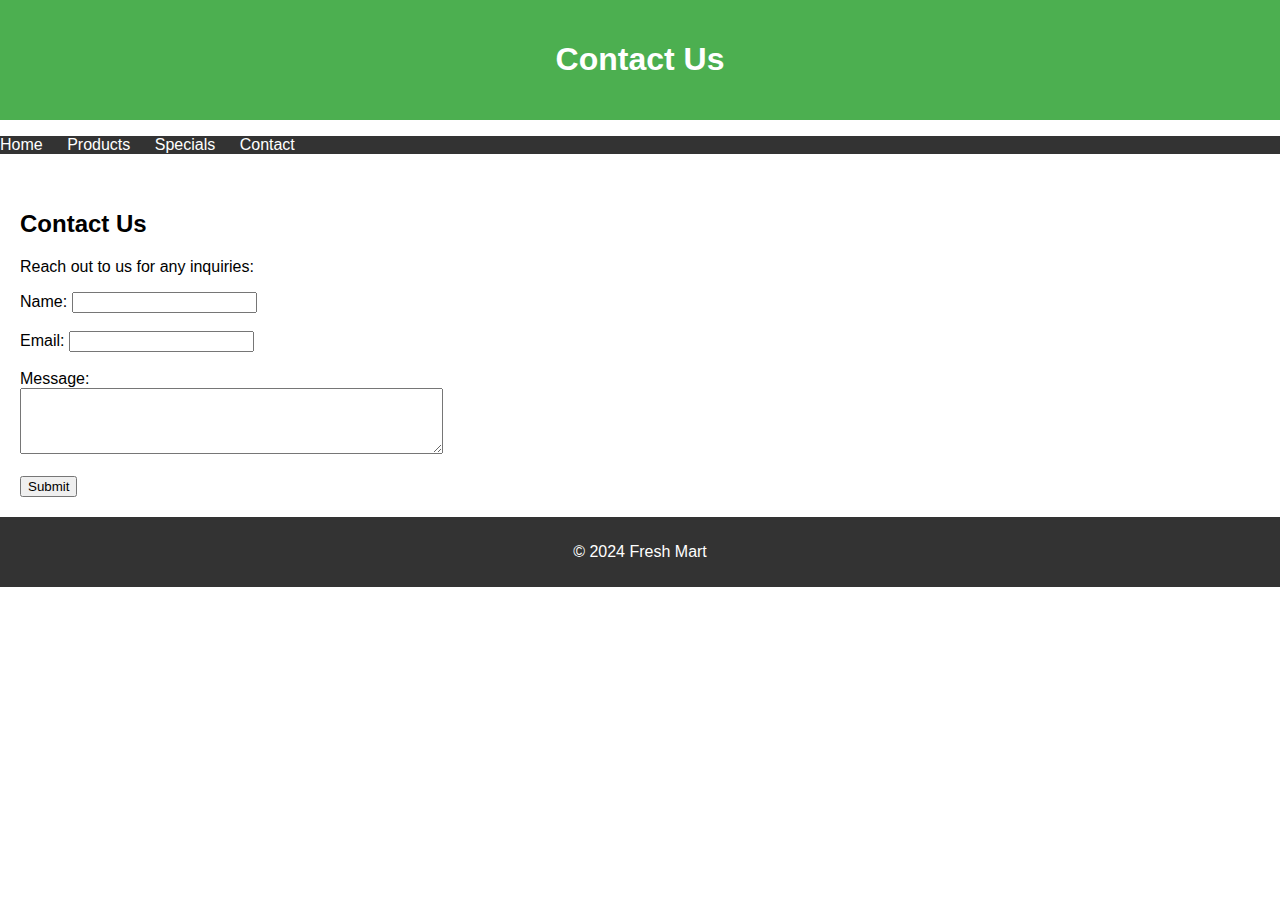
<file: contact.html>
<!DOCTYPE html>
<html lang="en">
<head>
    <meta charset="UTF-8">
    <meta name="viewport" content="width=device-width, initial-scale=1.0">
    <title>Contact Us</title>
    <link rel="stylesheet" href="styles.css">
</head>
<body>
    <header>
        <h1>Contact Us</h1>
    </header>
    <nav>
        <ul>
            <li><a href="index.html">Home</a></li>
            <li><a href="products.html">Products</a></li>
            <li><a href="specials.html">Specials</a></li>
            <li><a href="contact.html">Contact</a></li>
        </ul>
    </nav>
    <main>
        <h2>Contact Us</h2>
        <p>Reach out to us for any inquiries:</p>
        <form>
            <label for="name">Name:</label>
            <input type="text" id="name" name="name" required><br><br>
            <label for="email">Email:</label>
            <input type="email" id="email" name="email" required><br><br>
            <label for="message">Message:</label><br>
            <textarea id="message" name="message" rows="4" cols="50" required></textarea><br><br>
            <input type="submit" value="Submit">
        </form>
    </main>
    <footer>
        <p>&copy; 2024 Fresh Mart</p>
    </footer>
</body>
</html>
</file>
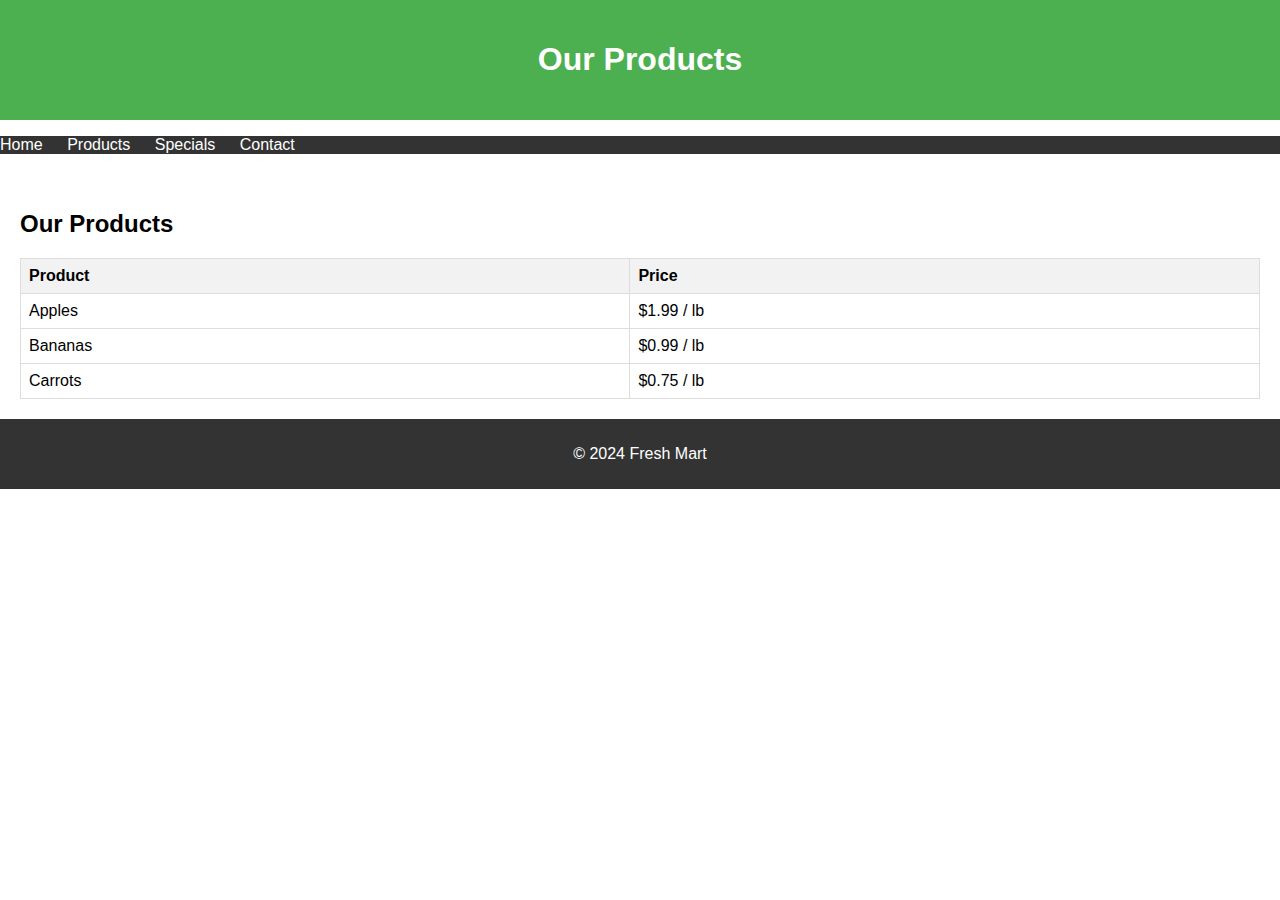
<file: specials.html>
<!DOCTYPE html>
<html lang="en">
<head>
    <meta charset="UTF-8">
    <meta name="viewport" content="width=device-width, initial-scale=1.0">
    <title>Products</title>
    <link rel="stylesheet" href="styles.css">
</head>
<body>
    <header>
        <h1>Our Products</h1>
    </header>
    <nav>
        <ul>
            <li><a href="index.html">Home</a></li>
            <li><a href="products.html">Products</a></li>
            <li><a href="specials.html">Specials</a></li>
            <li><a href="contact.html">Contact</a></li>
        </ul>
    </nav>
    <main>
        <h2>Our Products</h2>
        <table>
            <tr>
                <th>Product</th>
                <th>Price</th>
            </tr>
            <tr>
                <td>Apples</td>
                <td>$1.99 / lb</td>
            </tr>
            <tr>
                <td>Bananas</td>
                <td>$0.99 / lb</td>
            </tr>
            <tr>
                <td>Carrots</td>
                <td>$0.75 / lb</td>
            </tr>
        </table>
    </main>
    <footer>
        <p>&copy; 2024 Fresh Mart</p>
    </footer>
</body>
</html>
</file>
<file: styles.css>
body {
    font-family: Arial, sans-serif;
    margin: 0;
    padding: 0;
}

header {
    background-color: #4CAF50;
    color: white;
    text-align: center;
    padding: 20px 0;
}

nav {
    background-color: #333;
}

nav ul {
    list-style-type: none;
    padding: 0;
}

nav ul li {
    display: inline;
    margin-right: 20px;
}

nav ul li a {
    color: white;
    text-decoration: none;
}

main {
    padding: 20px;
}

table {
    width: 100%;
    border-collapse: collapse;
}

table, th, td {
    border: 1px solid #ddd;
    padding: 8px;
    text-align: left;
}

table th {
    background-color: #f2f2f2;
}

footer {
    background-color: #333;
    color: white;
    text-align: center;
    padding: 10px 0;
}
</file>
